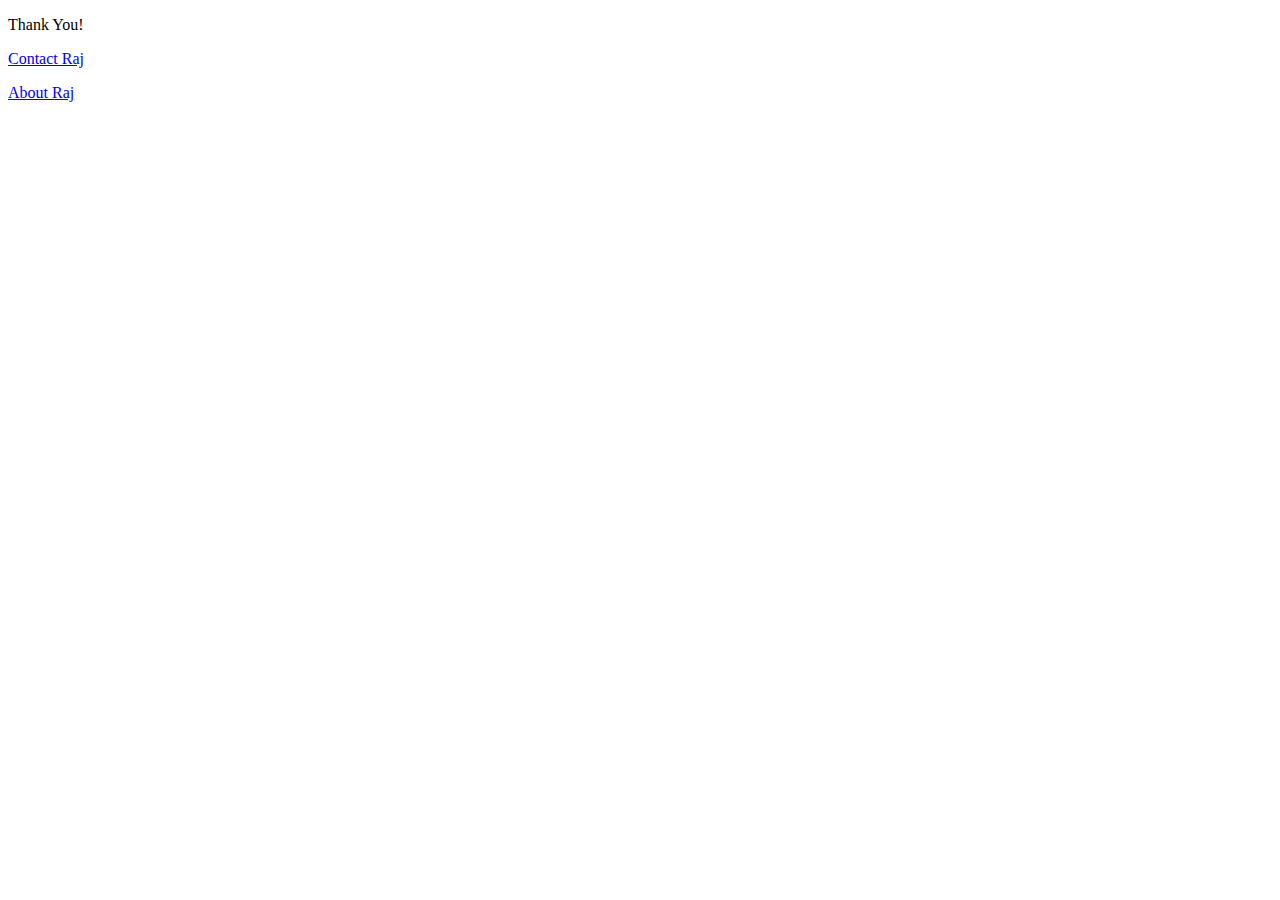
<file: thankyou.html>
<!DOCTYPE html>
<html lang="en">
<head>
    <meta charset="UTF-8">
    <meta name="viewport" content="width=device-width, initial-scale=1.0">
    <title>Document</title>
</head>
<body>
    <p>Thank You!</p>
    <p><a href="contact.html">Contact Raj</a></p>
    <p><a href="index.html">About Raj</a></p>

</body>
</html>
</file>
